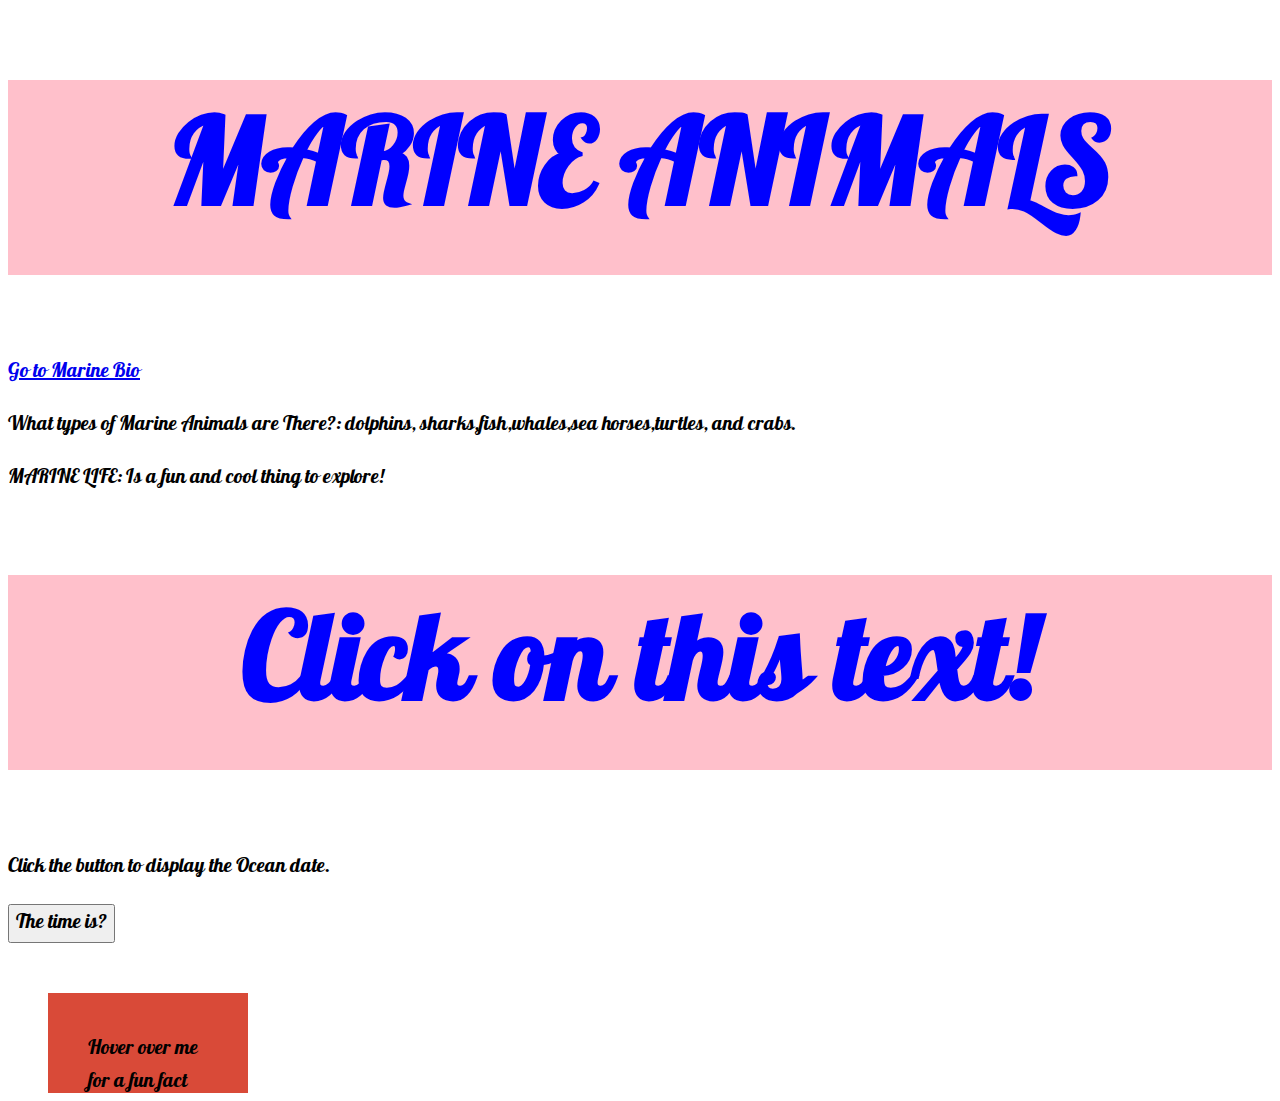
<file: index.html>
<!DOCTYPE html>

<html>
 <head>
  <link rel = "stylesheet" type = "text/css" href = "nar1.css">
  <link href="https://fonts.googleapis.com/css?family=Galada" rel="stylesheet">
 </head>

  <body> <h1>MARINE ANIMALS</h1>
    <a href= "http://www.marinebio.org/">Go to Marine Bio</a>
    <p> What types of Marine Animals are There?: dolphins, sharks,fish,whales,sea horses,turtles, and crabs.<p>
      <p> MARINE LIFE: Is a fun and cool thing to explore!<p>
        <!DOCTYPE html>
    <html>
    <body>

    <h1 onclick="this.innerHTML='HAHA MADE YOU CLICK ON IT SO YOU HAVE TO BUY ME A DOLPHIN!'">Click on this text!</h1>
    <!DOCTYPE html>
<html>
<body>

<p>Click the button to display the Ocean date.</p>

<button onclick="displayDate()">The time is?</button>

<script>
function displayDate() {
    document.getElementById("demo").innerHTML = Date();
}
</script>

<p id="demo"></p>

</body>
</html>
<!DOCTYPE html>
<html>
<body>

<div onmouseover="mOver(this)" onmouseout="mOut(this)"
style="background-color:#D94A38;width:120px;height:20px;padding:40px;">
Hover over me for a fun fact</div>

<script>
function mOver(obj) {
    obj.innerHTML = "Im a whale."
}

function mOut(obj) {
    obj.innerHTML = "Hover over me for a fun fact"
}
</script>

</body>
</html>

    </body>
    </html>



  </body>

</html>

</html>
</file>
<file: nar1.css>
/* applies to whole webpage */
 *{
  font-size: 20px;
  font-family: 'Galada', cursive;
 }

/* applies to only the div tag */
div{
  margin-top: 50px;
  margin-left: 40px;
}

/*applies to only the div with the id "border" */
#border {
  border-style: dotted;
  border-color: blue
}

#colorful {
  font-color:
}
h1{
  text-align: center;
  color: blue;
  background-color: pink;
  font-size: 90pt;
}
</file>
